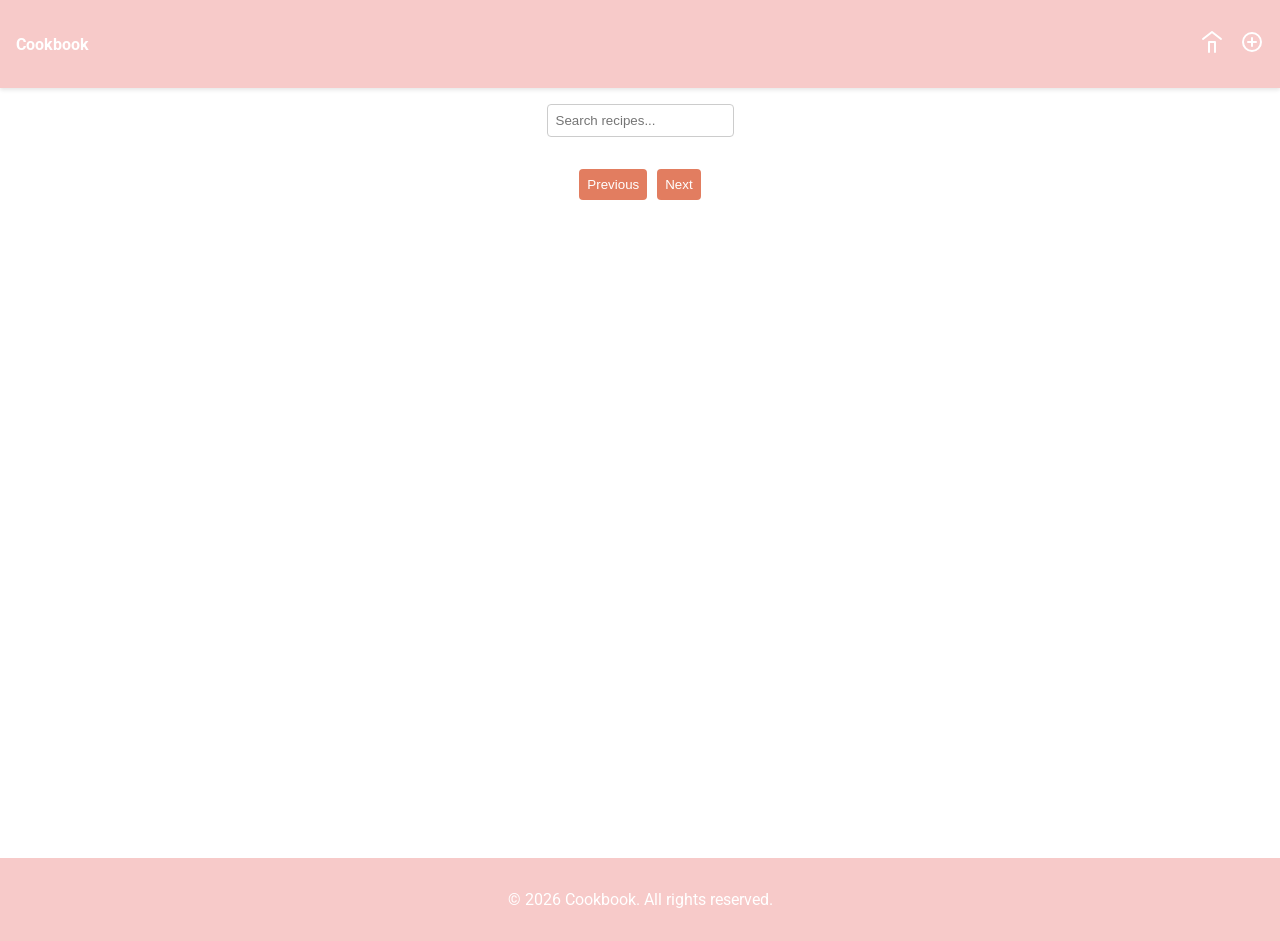
<file: index.html>
<!doctype html>
<html lang="en">
  <head>
    <meta charset="UTF-8" />
    <meta name="viewport" content="width=device-width, initial-scale=1.0" />
    <!-- js -->
    <script type="module" src="js/db/dexie.js" defer></script>
    <script type="module" src="js/db/db.js" defer></script>
    <script type="module" src="js/db/api.js" defer></script>
    <script type="module" src="js/main.js" defer></script>
    <script
      type="module"
      src="js/components/icons/delete.icon.js"
      defer
    ></script>
    <script type="module" src="js/components/icons/edit.icon.js" defer></script>
    <script type="module" src="js/components/icons/view.icon.js" defer></script>
    <script type="module" src="js/components/icons/home.icon.js" defer></script>
    <script
      type="module"
      src="js/components/icons/create.icon.js"
      defer
    ></script>
    <script type="module" src="js/components/ui/header.ui.js" defer></script>
    <script type="module" src="js/components/ui/button.ui.js" defer></script>
    <script type="module" src="js/components/ui/list.ui.js" defer></script>
    <script
      type="module"
      src="js/components/ui/pagination.ui.js"
      defer
    ></script>
    <script type="module" src="js/components/ui/search.ui.js" defer></script>
    <script type="module" src="js/components/ui/footer.ui.js" defer></script>
    <!-- styles -->
    <link rel="stylesheet" href="css/reset.css" />
    <link rel="stylesheet" href="css/styles.css" />
    <title>cookbook</title>
  </head>
  <body>
    <app-header></app-header>
    <main class="[ main-content ]" id="Home">
      <div class="flex flex-column align-center justify-center">
        <section class="mb-md">
          <app-search></app-search>
        </section>
        <div class="px-sm">
          <recipe-list></recipe-list>
        </div>

        <section class="mt-md" id="pagination">
          <app-pagination></app-pagination>
        </section>
      </div>
    </main>
    <app-footer></app-footer>
  </body>
</html>
</file>
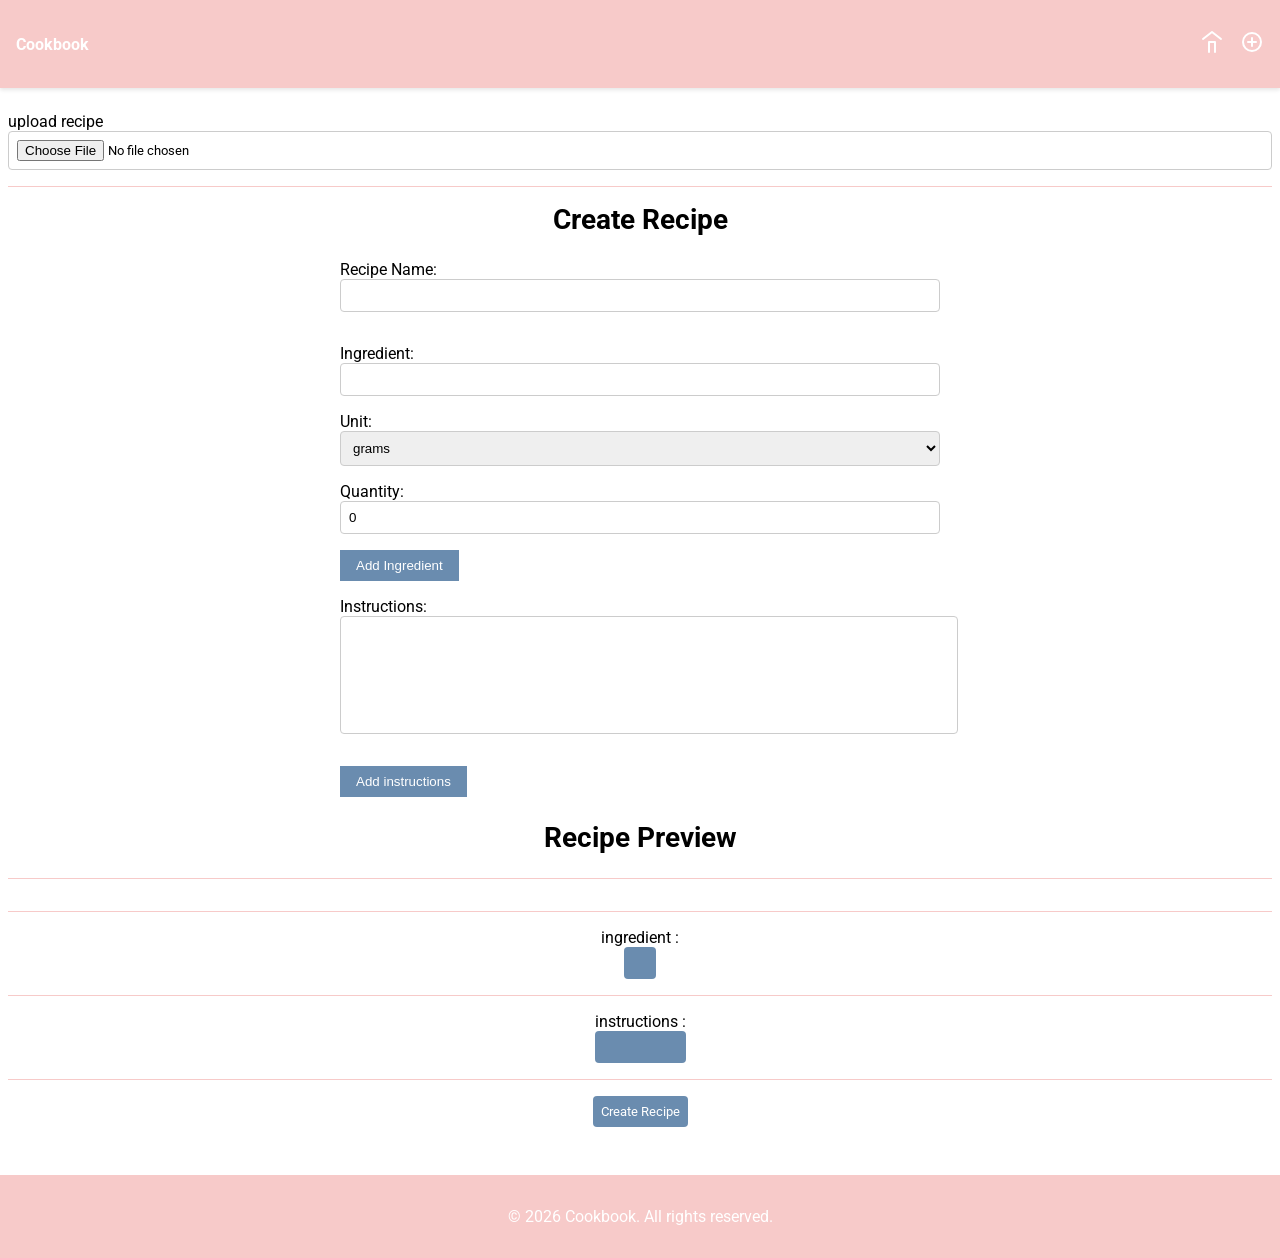
<file: create/index.html>
<!doctype html>
<html lang="en">
  <head>
    <meta charset="UTF-8" />
    <meta name="viewport" content="width=device-width, initial-scale=1.0" />
    <script type="module" src="../js/db/dexie.js" defer></script>
    <script type="module" src="../js/db/db.js" defer></script>
    <script type="module" src="../js/db/api.js" defer></script>
    <script type="module" src="../js/create.js" defer></script>
    <script type="module" src="../js/components/ui/header.ui.js" defer></script>
    <script
      type="module"
      src="../js/components/icons/delete.icon.js"
      defer
    ></script>
    <script
      type="module"
      src="../js/components/icons/home.icon.js"
      defer
    ></script>
    <script type="module" src="../js/components/ui/footer.ui.js" defer></script>
    <script
      type="module"
      src="../js/components/icons/create.icon.js"
      defer
    ></script>
    <script type="module" src="../js/components/ui/button.ui.js" defer></script>

    <script type="module" src="../js/components/ui/alert.ui.js" defer></script>
    <script
      type="module"
      src="../js/components/ui/createForm.ui.js"
      defer
    ></script>
    <!-- styles -->
    <link rel="stylesheet" href="../css/reset.css" />
    <link rel="stylesheet" href="../css/animations.css" />
    <link rel="stylesheet" href="../css/styles.css" />
    <title>cookbook</title>
  </head>
  <body>
    <app-alert></app-alert>
    <app-header></app-header>
    <main class="p-sm" id="Home">
      <section class="[ form-grp ]">
        <label for="upload">upload recipe</label>
        <input type="file" id="upload" name="upload" accept=".txt" />
      </section>
      <div class="[ divider ]"></div>
      <div class="mb-lg flex justify-center">
        <h2 class="">Create Recipe</h2>
      </div>
      <create-form></create-form>
      <div id="createRecipeDisplay">
        <section class="mb-lg flex justify-center">
          <h2>Recipe Preview</h2>
        </section>
        <div class="[ divider ]"></div>
        <section
          class="mb-lg flex flex-column align-center justify-center"
          id="recipePreviewContent"
        >
          <div id="previewName"></div>
          <div class="[ divider ]"></div>
          <div>
            <p>ingredient :</p>
          </div>
          <div id="previewIngredients">
            <ul class="list-grp" id="previewIngredientsList"></ul>
          </div>
          <div class="[ divider ]"></div>
          <div id="previewInstructions">
            <div><p>instructions :</p></div>
            <ul class="list-grp" id="previewInstructionsList"></ul>
          </div>
          <div class="[ divider ]"></div>
          <button class="btn" id="createRecipeButton">Create Recipe</button>
        </section>
      </div>
    </main>
    <app-footer></app-footer>
  </body>
</html>
</file>
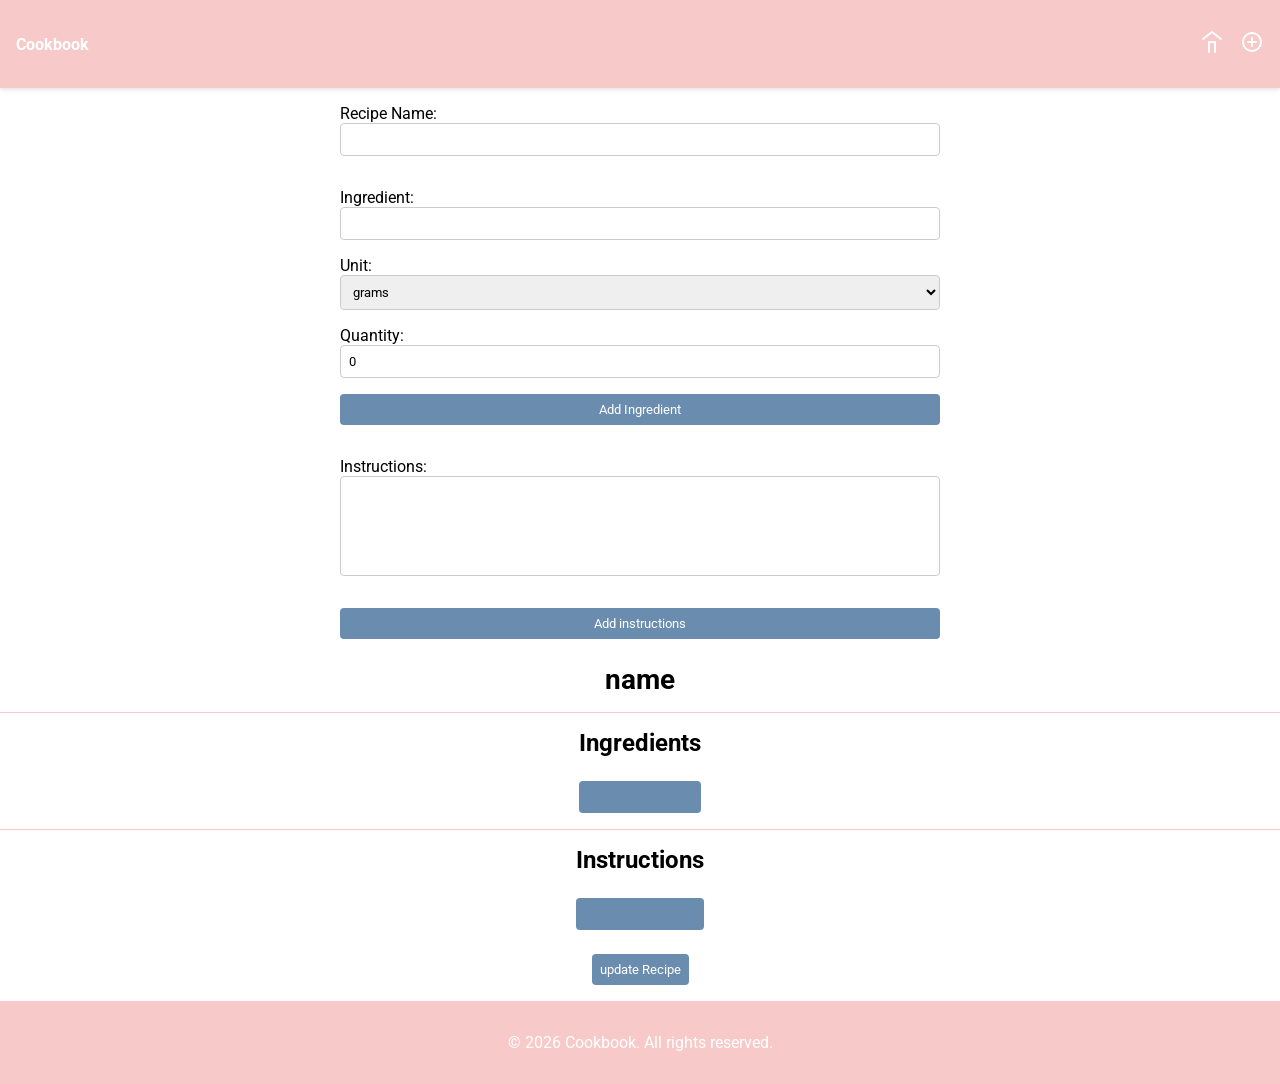
<file: edit/index.html>
<!doctype html>
<html lang="en">
  <head>
    <meta charset="UTF-8" />
    <meta name="viewport" content="width=device-width, initial-scale=1.0" />
    <script type="module" src="../js/db/dexie.js" defer></script>
    <script type="module" src="../js/components/ui/header.ui.js" defer></script>
    <script
      type="module"
      src="../js/components/icons/home.icon.js"
      defer
    ></script>
    <script
      type="module"
      src="../js/components/icons/create.icon.js"
      defer
    ></script>
    <script type="module" src="../js/edit.js" defer></script>
    <script
      type="module"
      src="../js/components/icons/delete.icon.js"
      defer
    ></script>
    <script type="module" src="../js/components/ui/footer.ui.js" defer></script>
    <link rel="stylesheet" href="../css/reset.css" />
    <link rel="stylesheet" href="../css/animations.css" />
    <link rel="stylesheet" href="../css/styles.css" />
    <title>cookbook</title>
  </head>
  <body>
    <dialog id="alertDialog">
      <div class="flex justify-between align-center">
        <h5>Alert</h5>
        <button class="btn [ close-button ]" id="closeDialog">Close</button>
      </div>
      <p id="alertMessage"></p>
    </dialog>
    <app-header></app-header>
    <main id="Home">
      <div class="[ form-container ]" id="createRecipeForm">
        <section class="[ form-grp ]" id="recipeNameSection">
          <label for="name">Recipe Name:</label>
          <input type="text" id="name" name="name" required />
        </section>
        <section class="[ form-grp ]" id="ingredientsSection">
          <div class="[ form-grp ]" id="ingrediantName">
            <label for="ingredient">Ingredient:</label>
            <input type="text" id="ingredient" name="ingredient" required />
          </div>
          <div class="[ form-grp ]" id="ingretiantUnit">
            <label for="unit">Unit:</label>
            <select id="unit" name="unit" required>
              <option value="grams">grams</option>
              <option value="teaspoons">teaspoons</option>
              <option value="tablespoons">tablespoons</option>
              <option value="ml">ml</option>
              <option value="liters">liters</option>
              <option value="cups">cups</option>
              <option value="pieces">pieces</option>
              <option value="pinches">pinches</option>
              <option value="each">each</option>
            </select>
          </div>
          <div class="[ form-grp ]" id="ingredientQuantity">
            <label for="quantity">Quantity:</label>
            <input
              type="number"
              id="quantity"
              name="quantity"
              min="0"
              value="0"
              required
            />
          </div>
          <button class="btn" type="button" id="addIngredient">
            Add Ingredient
          </button>
        </section>
        <section class="[ form-grp ]" id="recipeInstuction">
          <label for="instructions">Instructions:</label>
          <textarea id="instructions" name="instructions" required></textarea>
        </section>
        <button class="btn" type="button" id="addInstruction">
          Add instructions
        </button>
      </div>
      <div
        class="flex flex-column align-center justify-center"
        id="recipeContainer"
      >
        <div id="recipeName">
          <h2>name</h2>
        </div>
        <div class="[ divider ]"></div>
        <div id="recipeIngredients">
          <h3 class="mb-lg">Ingredients</h3>
          <ul class="list-grp" id="recipeIngredientsList"></ul>
        </div>
        <div class="[ divider ]"></div>
        <div id="recipeInstructions">
          <h3 class="mb-lg">Instructions</h3>
          <ul class="list-grp" id="recipeInstructionsList"></ul>
        </div>
        <button class="btn mt-lg" type="button" id="updateRecipe">
          update Recipe
        </button>
      </div>
    </main>
    <app-footer></app-footer>
  </body>
</html>
</file>
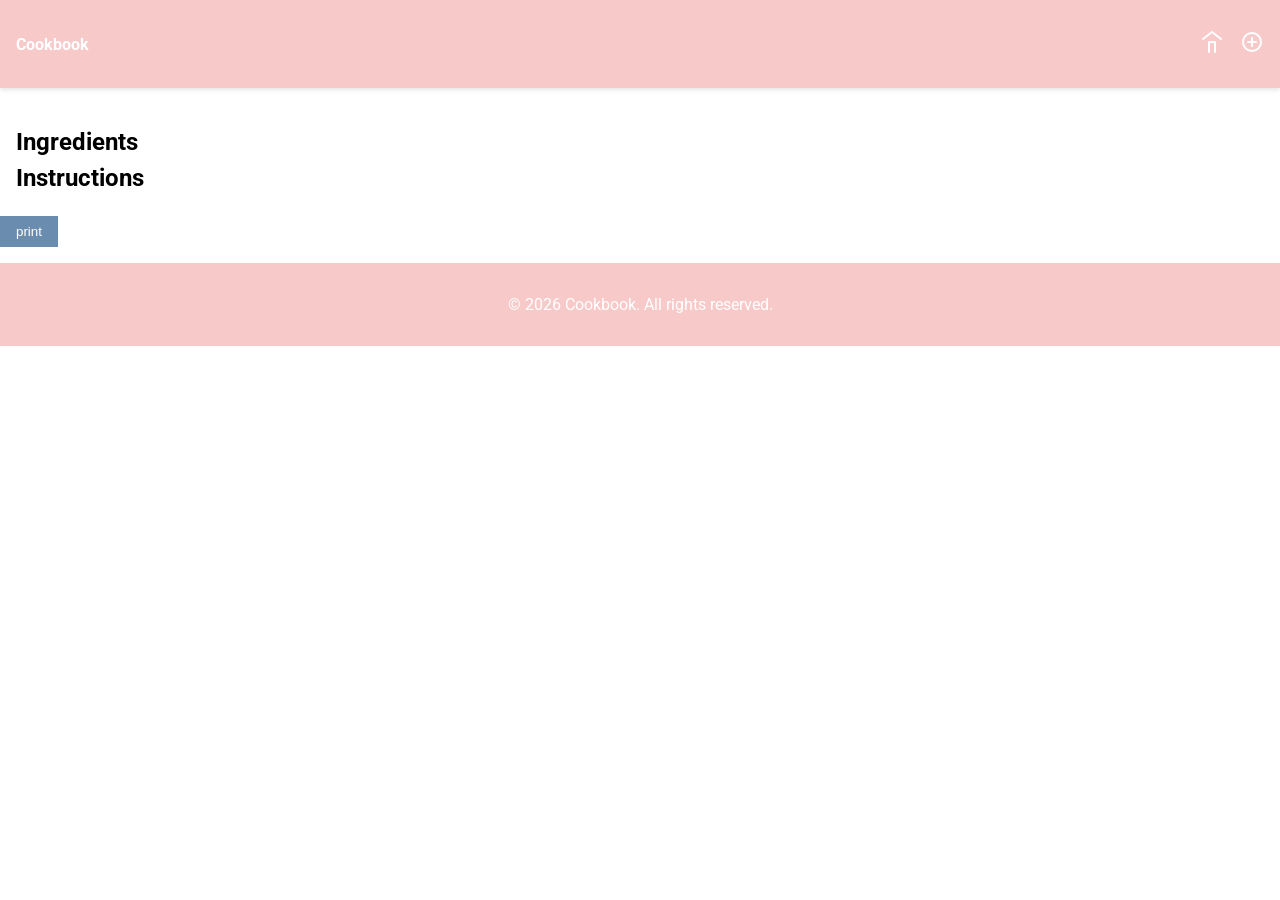
<file: print/index.html>
<!doctype html>
<html lang="en">
  <head>
    <meta charset="UTF-8" />
    <meta name="viewport" content="width=device-width, initial-scale=1.0" />
    <!-- js -->
    <script type="module" src="../js/db/dexie.js" defer></script>
    <script type="module" src="../js/components/ui/header.ui.js" defer></script>
    <script
      type="module"
      src="../js/components/icons/home.icon.js"
      defer
    ></script>
    <script
      type="module"
      src="../js/components/icons/create.icon.js"
      defer
    ></script>
    <script type="module" src="../js/components/ui/footer.ui.js" defer></script>
    <script type="module" src="../js/components/ui/button.ui.js" defer></script>
    <script type="module" src="../js/print.js" defer></script>
    <link rel="stylesheet" href="../css/reset.css" />
    <link rel="stylesheet" href="../css/styles.css" />
    <link rel="stylesheet" href="../css/print.css" />
    <title>cookbook</title>
  </head>
  <body>
    <app-header></app-header>
    <main>
      <h1 id="RecipeName"></h1>
      <h3>Ingredients</h3>
      <ul id="RecipeIngredientsList"></ul>
      <h3>Instructions</h3>
      <ul id="RecipeInstructionsList"></ul>
    </main>
    <app-button type="default">print</app-button>
    <app-footer></app-footer>
  </body>
</html>
</file>
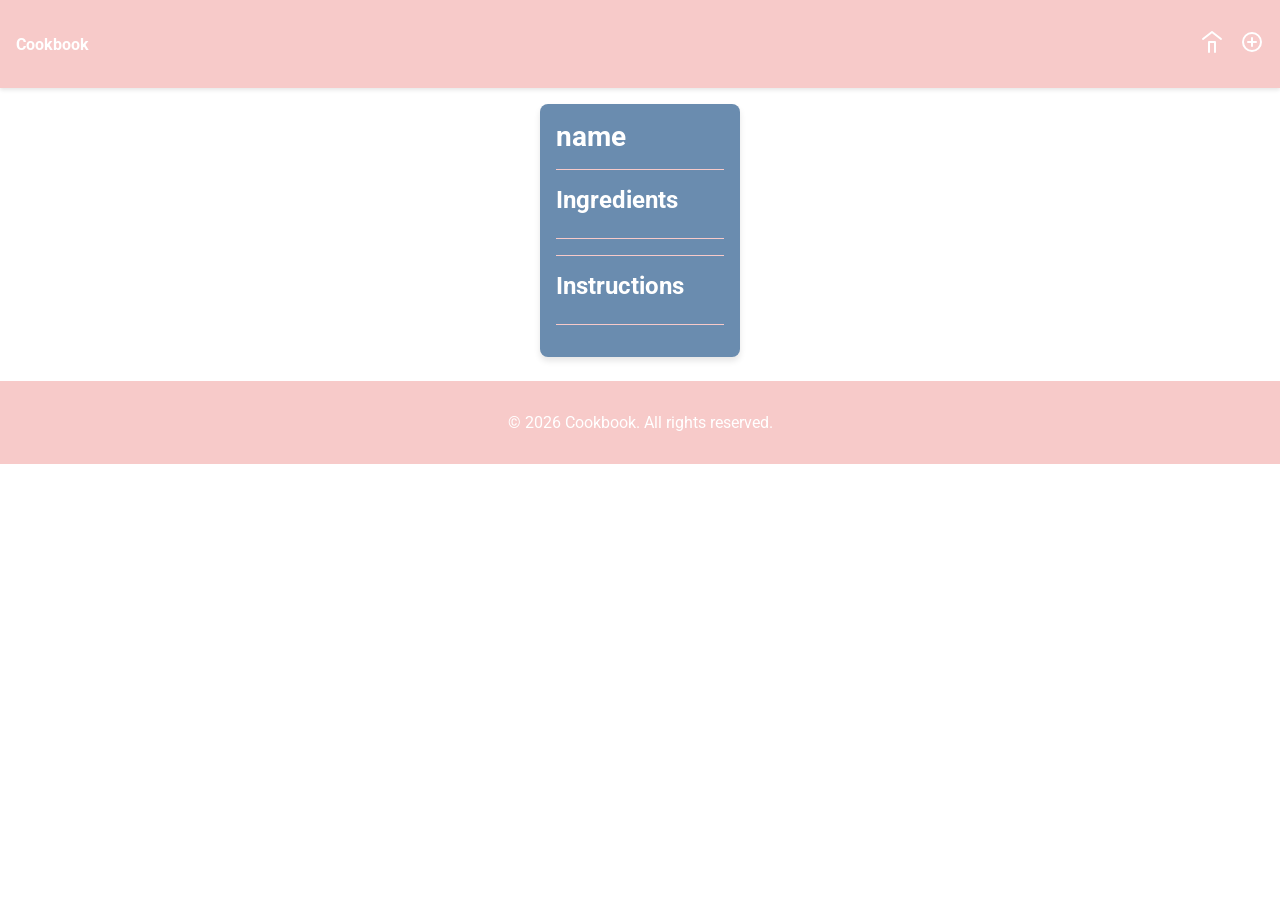
<file: view/index.html>
<!doctype html>
<html lang="en">
  <head>
    <meta charset="UTF-8" />
    <meta name="viewport" content="width=device-width, initial-scale=1.0" />
    <!-- js -->
    <script type="module" src="../js/db/dexie.js" defer></script>
    <script type="module" src="../js/view.js" defer></script>
    <script type="module" src="../js/components/ui/header.ui.js" defer></script>
    <script
      type="module"
      src="../js/components/icons/home.icon.js"
      defer
    ></script>
    <script
      type="module"
      src="../js/components/icons/create.icon.js"
      defer
    ></script>
    <script type="module" src="../js/components/ui/footer.ui.js" defer></script>
    <link rel="stylesheet" href="../css/reset.css" />
    <link rel="stylesheet" href="../css/styles.css" />
    <title>cookbook</title>
  </head>
  <body>
    <app-header></app-header>
    <main
      class="mb-lg flex flex-column align-center justify-center gap-md [ main ]"
      id="Home"
    >
      <div class="[ card ]" id="recipeContainer">
        <div id="recipeName">
          <h2>name</h2>
        </div>
        <div class="[ divider ]"></div>
        <div id="recipeIngredients">
          <h3 class="mb-lg">Ingredients</h3>
          <div class="[ divider ]"></div>

          <ul id="recipeIngredientsList"></ul>
        </div>
        <div class="[ divider ]"></div>
        <div id="recipeInstructions">
          <h3 class="mb-lg">Instructions</h3>
          <div class="[ divider ]"></div>
          <ul class="[ display-list ]" id="recipeInstructionsList"></ul>
        </div>
      </div>
    </main>
    <app-footer></app-footer>
  </body>
</html>
</file>
<file: css/styles.css>
:root {
  /* =========================
     Brand Colors
     ========================= */

  --primary: #6a8caf;
  --secondary: #f7cac9;
  --accent: #e27d60;

  /* =========================
     Backgrounds
     ========================= */

  --background: #f7f7f7;
  --surface: #ffffff;

  /* =========================
     Text
     ========================= */

  --text: #333333;
  --text-muted: #666666;
  --text-light: #ffffff;

  /* =========================
     Status
     ========================= */

  --success: #7fb77e;
  --danger: #d96a6a;
  --warning: #f0ad4e;
  --info: #6fa8dc;

  /* =========================
     Borders
     ========================= */

  --border: #dddddd;

  /* =========================
     UI
     ========================= */

  --radius: 8px;
  --shadow: 0 2px 6px rgba(0, 0, 0, 0.08);

  --space-xs: 0.25rem;
  --space-sm: 0.5rem;
  --space-md: 1rem;
  --space-lg: 1.5rem;
  --space-xl: 2rem;
  --space-xxl: 3rem;
}

.p-xs {
  padding: var(--space-xs);
}
.p-sm {
  padding: var(--space-sm);
}
.p-md {
  padding: var(--space-md);
}
.p-lg {
  padding: var(--space-lg);
}
.p-xl {
  padding: var(--space-xl);
}

.px-sm {
  padding-inline: var(--space-sm);
}
.px-md {
  padding-inline: var(--space-md);
}
.px-lg {
  padding-inline: var(--space-lg);
}

.py-sm {
  padding-block: var(--space-sm);
}
.py-md {
  padding-block: var(--space-md);
}
.py-lg {
  padding-block: var(--space-lg);
}

/* Margin */

.m-xs {
  margin: var(--space-xs);
}
.m-sm {
  margin: var(--space-sm);
}
.m-md {
  margin: var(--space-md);
}
.m-lg {
  margin: var(--space-lg);
}
.m-xl {
  margin: var(--space-xl);
}

.mx-auto {
  margin-inline: auto;
}

.mx-sm {
  margin-inline: var(--space-sm);
}

.mx-md {
  margin-inline: var(--space-md);
}

.mx-lg {
  margin-inline: var(--space-lg);
}
.mx-xl {
  margin-inline: var(--space-xl);
}

.mt-sm {
  margin-top: var(--space-sm);
}
.mt-md {
  margin-top: var(--space-md);
}
.mt-lg {
  margin-top: var(--space-lg);
}

.mb-sm {
  margin-bottom: var(--space-sm);
}
.mb-md {
  margin-bottom: var(--space-md);
}
.mb-lg {
  margin-bottom: var(--space-lg);
}
.mr-lg {
  margin-right: var(--space-lg);
}
.ml-lg {
  margin-left: var(--space-lg);
}
.mr-sm {
  margin-right: var(--space-sm);
}

.ml-sm {
  margin-left: var(--space-sm);
}
.mr-xs {
  margin-right: var(--space-xs);
}

.ml-xs {
  margin-left: var(--space-xs);
}
.ml-md {
  margin-left: var(--space-md);
}
.mr-md {
  margin-right: var(--space-md);
}
.mr-xl {
  margin-right: var(--space-xl);
}

.ml-xl {
  margin-left: var(--space-xl);
}
/* =========================
   Flex Utilities
   ========================= */

.flex {
  display: flex;
}

.flex-column {
  display: flex;
  flex-direction: column;
}

.flex-row {
  display: flex;
  flex-direction: row;
}

.flex-wrap {
  flex-wrap: wrap;
}

/* Alignment */

.align-center {
  align-items: center;
}

.align-start {
  align-items: flex-start;
}

.align-end {
  align-items: flex-end;
}

/* Justification */

.justify-center {
  justify-content: center;
}

.justify-between {
  justify-content: space-between;
}

.justify-start {
  justify-content: flex-start;
}

.justify-end {
  justify-content: flex-end;
}
/* grid utilities */
.grid {
  display: grid;
}

.grid-cols-1 {
  grid-template-columns: repeat(1, 1fr);
}

.grid-cols-2 {
  grid-template-columns: repeat(2, 1fr);
}

.grid-cols-3 {
  grid-template-columns: repeat(3, 1fr);
}

.grid-cols-4 {
  grid-template-columns: repeat(4, 1fr);
}

.grid-row {
  grid-template-rows: repeat(1, 1fr);
}

.grid-rows-2 {
  grid-template-rows: repeat(2, 1fr);
}

.grid-rows-3 {
  grid-template-rows: repeat(3, 1fr);
}

.grid-rows-4 {
  grid-template-rows: repeat(4, 1fr);
}

.grid-responsive {
  display: grid;
  grid-template-columns: repeat(auto-fit, minmax(200px, 1fr));
}

/* Gaps */

.gap-xs {
  gap: var(--space-xs);
}
.gap-sm {
  gap: var(--space-sm);
}
.gap-md {
  gap: var(--space-md);
}
.gap-lg {
  gap: var(--space-lg);
}
.gap-xl {
  gap: var(--space-xl);
}

/* width utilities */

.w-25 {
  width: 25%;
}
.w-50 {
  width: 50%;
}
.w-75 {
  width: 75%;
}
.w-100 {
  width: 100%;
}

.passClick {
  pointer-events: none;
}

.container {
  max-width: 1200px;
  margin-inline: auto;
  padding-inline: var(--space-md);
}

.header {
  background-color: var(--secondary);
  color: white;
}
.recipe-item {
  width: 100%;
  padding: var(--space-md);
  background-color: var(--primary);
  color: white;
  transition: background-color 0.6s ease;
  -webkit-transition: background-color 0.6s ease;
  -moz-transition: background-color 0.6s ease;
  -ms-transition: background-color 0.6s ease;
  -o-transition: background-color 0.6s ease;
}
.recipe-item:hover {
  background-color: var(--secondary);
}
.recipe-list {
  width: 75%;
  margin: 0 auto;
}

.list-grp {
  list-style-type: circle;
  background-color: var(--primary);
  color: white;
  border-radius: var(--space-xs);
  display: flex;
  flex-direction: column;
  gap: var(--space-md);
  padding: var(--space-md);
}
.btn {
  cursor: pointer;
  border: none;
  background-color: var(--primary);
  color: white;
  padding: var(--space-sm);
  border-radius: var(--space-xs);
}

.delete-button {
  background-color: var(--danger);
}

.edit-button {
  background-color: var(--warning);
}

.view-button {
  background-color: var(--info);
}

.close-button {
  background-color: transparent;
  border: none;
  color: var(--primary);
}

.form-container {
  margin-bottom: var(--space-lg);
  display: flex;
  flex-direction: column;
  gap: var(--space-md);
  max-width: 600px;
  margin-inline: auto;
}

.form-grp {
  margin-bottom: var(--space-md);
  display: flex;
  flex-direction: column;
}

.divider {
  background-color: var(--secondary);
  height: 1px;
  width: 100%;
  margin: var(--space-md) 0;
}

.card {
  background-color: var(--primary);
  color: white;
  padding: var(--space-md);
  border-radius: var(--space-sm);
  box-shadow: 0 4px 6px rgba(0, 0, 0, 0.1);
  min-width: 200px;
}

.invalid {
  border: 1px solid var(--danger);
}

.valid {
  border: 1px solid var(--success);
}
.main-content {
  max-height: 100vh;
  height: 82vh;
  overflow-y: auto;
}

.pageButton,
#prevPage,
#nextPage {
  cursor: pointer;
  border: none;
  text-decoration: underline;
  background-color: transparent;
  color: var(--accent);
}
</file>
<file: css/animations.css>
.bounceIn {
  animation: bounceIn 0.5s;
  -webkit-animation: bounceIn 0.5s;
}

@keyframes bounceIn {
  0% {
    transform: scale(0);
    opacity: 0;
  }
  60% {
    transform: scale(1.1);
    opacity: 1;
  }
  80% {
    transform: scale(0.9);
  }
  100% {
    transform: scale(1);
  }
}
</file>
<file: css/print.css>
main {
  padding: 1rem;
}

h1,
h3 {
  margin: 0.5rem 0;
}

ul {
  list-style-type: disc;
  padding-left: 2rem;
}

@media print {
  main {
    padding: 0.5rem;
    color: gray;
  }
  h1,
  h3 {
    margin: 0.25rem 0;
  }
  ul {
    padding-left: 1rem;
  }
  app-header,
  app-footer {
    display: none;
  }
  app-button {
    display: none;
  }
}
</file>
